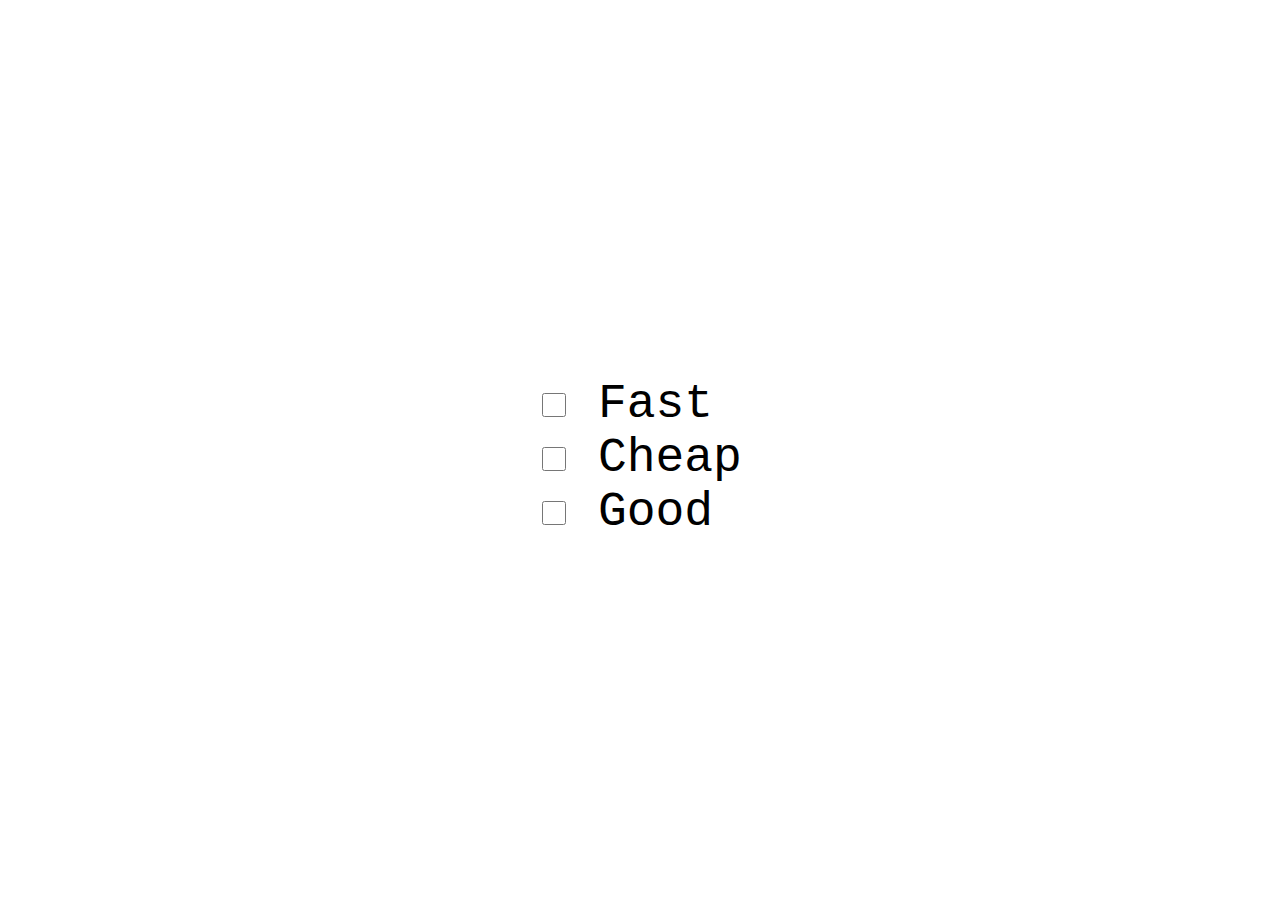
<file: Fast_Cheap_Good_Checkbox/index.html>
<!DOCTYPE html>
<html lang="en">

<head>
    <link rel="stylesheet" href="styles.css">
    <meta charset="UTF-8">
    <meta http-equiv="X-UA-Compatible" content="IE=edge">
    <meta name="viewport" content="width=device-width, initial-scale=1.0">
    <title>Fast Cheap Good</title>
</head>

<body>
    <main>
        <!-- Checked checkbox -->
        <input type="checkbox" id="fast" class="klick_checkbox">
        <label for="fast">Fast</label><br>
        <!-- Checked checkbox -->
        <input type="checkbox" id="cheap" class="klick_checkbox">
        <label for="cheap">Cheap</label><br>
        <!-- Checked checkbox -->
        <input type="checkbox" id="good" class="klick_checkbox">
        <label for="good">Good</label><br>
    </main>
    <script src="script.js"></script>
</body>

</html>
</file>
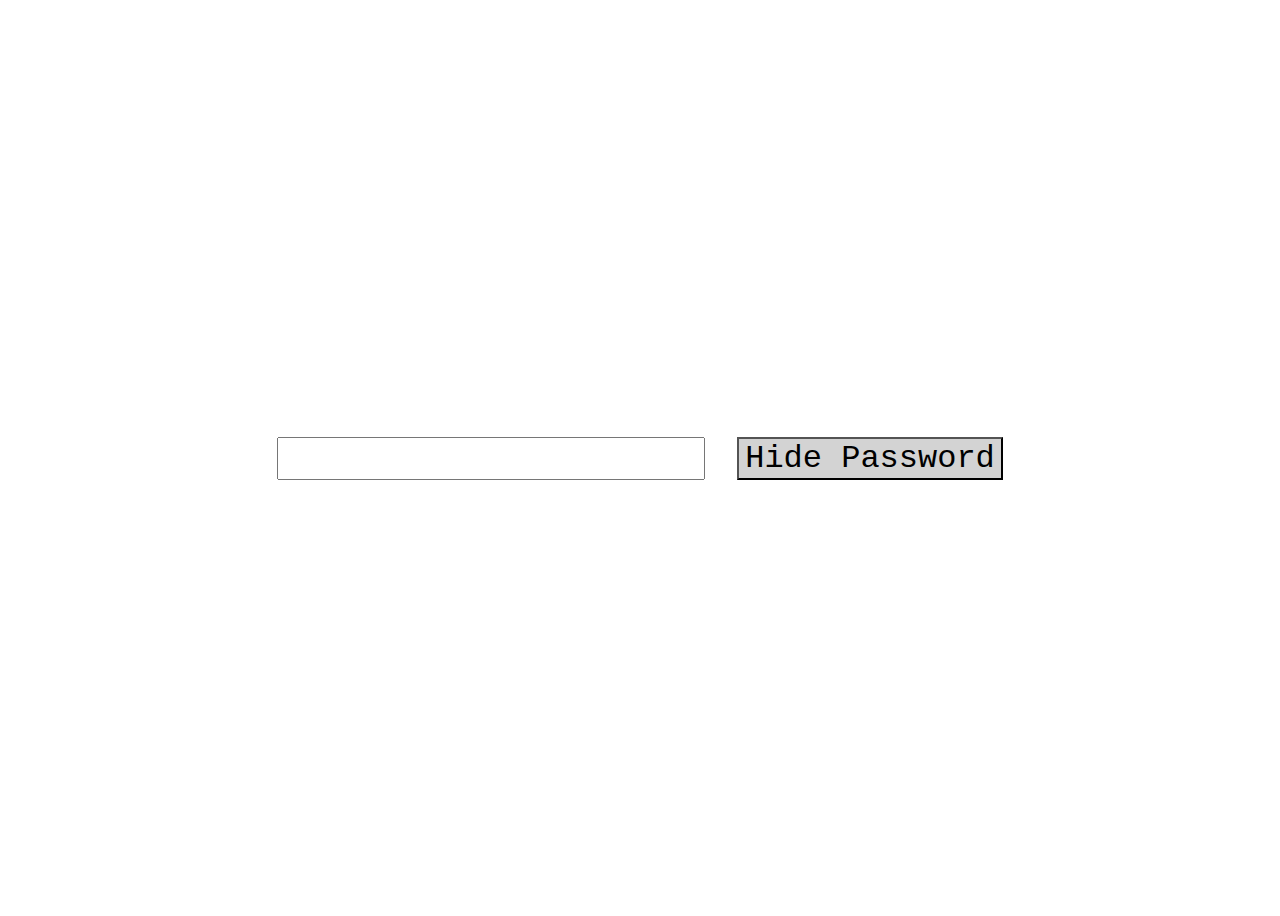
<file: Password_Toggle/index.html>
<!DOCTYPE html>
<html>
<head>
  <meta charset="UTF-8"/>
  <meta http-equiv="Content-Type" content="text/html;charset=UTF-8">
  <link rel="stylesheet" href="style.css">
  <title>Password Toggle</title>
  
</head>
<body>
  <input id="password" type="text" class="textfield" />
  <button id="toggle-btn" class="style-btn">Hide Password</button>
  <script src="script.js"></script>
</body>
</html>
</file>
<file: Fast_Cheap_Good_Checkbox/styles.css>
html {
  box-sizing: border-box;
  font-family: monospace;
  font-size: 3rem;
}

body {
  display: flex;
  align-items: center;
  justify-content: center;
  min-height: 100vh;
}

input[type="checkbox"] {
  height: 0.5rem;
  width: 0.5rem;
}
</file>
<file: Password_Toggle/style.css>
body {
  display: flex;
  align-items: center;
  justify-content: center;
  min-height: 100vh;
  gap: 2rem;
}


.textfield {
font-size: 2rem;
}


.style-btn {
    font-size: 2rem;
    font-family: monospace;
    background-color: lightgray;
  }
</file>
